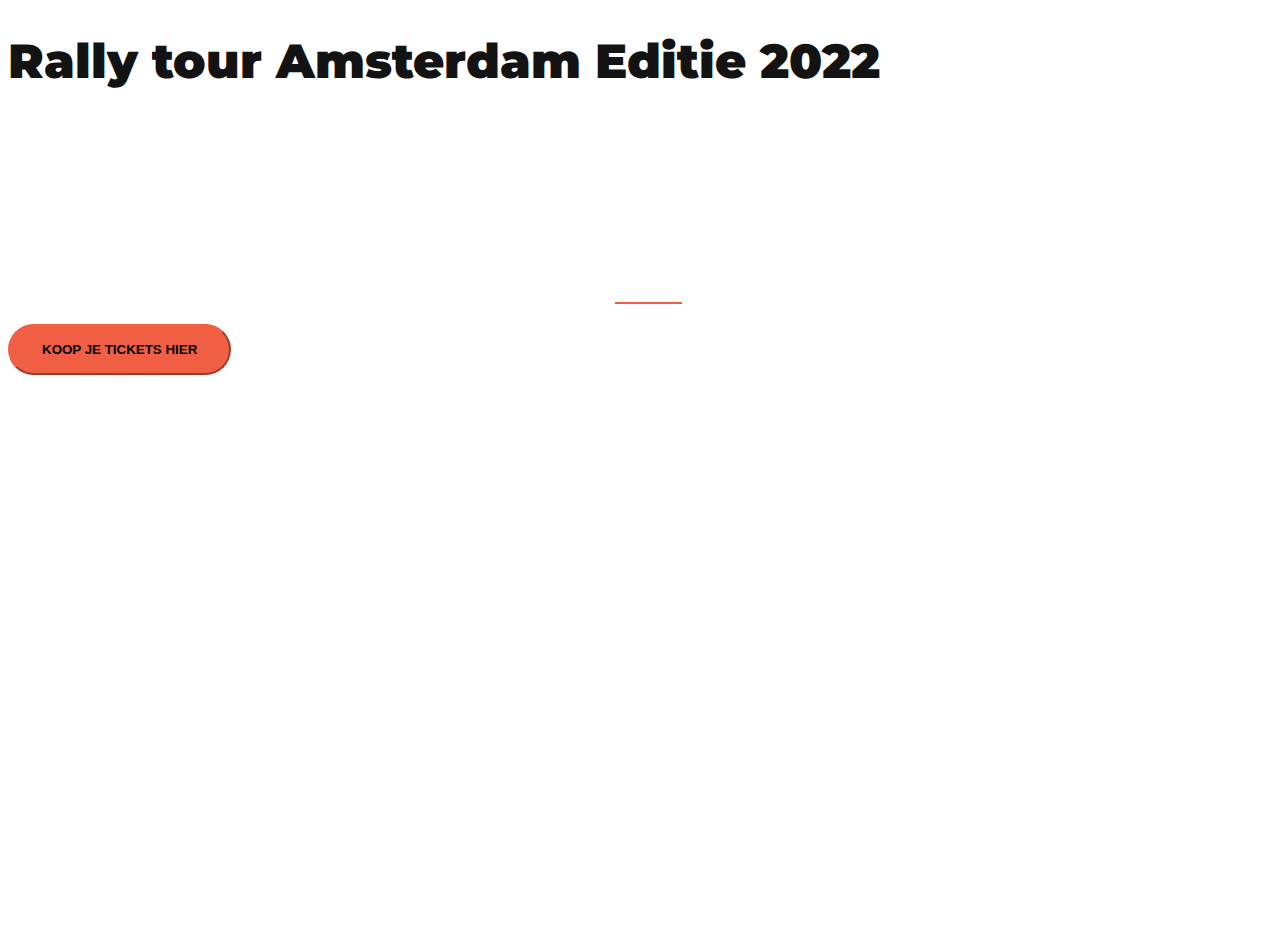
<file: index.html>
<!DOCTYPE html>
<html>

  <head>
    <title>Rally Tour Amsterdam</title>

    <meta charset="utf-8">
    <meta name="viewport" content="width=device-width, initial-scale=1">
    
    <link href="https://fonts.googleapis.com/css?family=Montserrat" rel="stylesheet">

   
    <link href="https://cdn.jsdelivr.net/npm/bootstrap@5.1.3/dist/css/bootstrap.min.css" rel="stylesheet" integrity="sha384-1BmE4kWBq78iYhFldvKuhfTAU6auU8tT94WrHftjDbrCEXSU1oBoqyl2QvZ6jIW3" crossorigin="anonymous">
    
    
    <link rel="stylesheet" type="text/css" href="style.css">
  </head>

  <body>
    <div class="container d-flex align-items-center h-100">
      <div class="row">
        <header class="text-center col-12">
         <h1 class="text-uppercase"><strong>Rally tour Amsterdam Editie 2022</strong></h1>
      </header>
      <div class="buffer col-12"></div>
      <section class="text-center col-12">
      <hr>
      <a href="https://guts.events/kdq3e8-rt109-rally-tour-amsterdam/knbah7?page=tickets"><button class="btn btn-primary btn-xl">koop je tickets hier</button></a>
        </section>
      </div>
    </div>
  </body>

</html>
</file>
<file: style.css>
body,
html {
  width: 100%;
  height: 100%;
  font-family: 'Montserrat', sans-serif;

  background: url(https://github.com/flipdejonge/Rallytouramsterdam/blob/gh-pages/image.png?raw=true) no-repeat center center fixed; 
  -webkit-background-size: cover;
  -moz-background-size: cover;
  -o-background-size: cover;
  background-size: auto 100%;
}
h1{
  font-size: 3rem;
  color: #141313;
}
h2{
  font-size: 12px;
  color: #141313;
}
h3{
  font-size: 12px;
  color: #141313;
}
hr{
  margin:  20px auto;
  color:  #F05F44;
  border:  3px solid #F05F44;
  max-width:  65px;
  opacity: 1;
  border-width: 1px;

}

.btn {
  font-weight: 700;
border-radius: 300px;
text-transform: uppercase;
}

.btn-xl{
  padding: 1rem 2rem;
}

.btn-primary{
  background-color: #F05F44;
  border-color: #F05F44  ;
}

.btn-primary:hover {
  background-color: #ee4b08;
  border-color: #ee4b08;
  border-width: 4px;
}
.buffer{
  height: 10rem;
}
</file>
